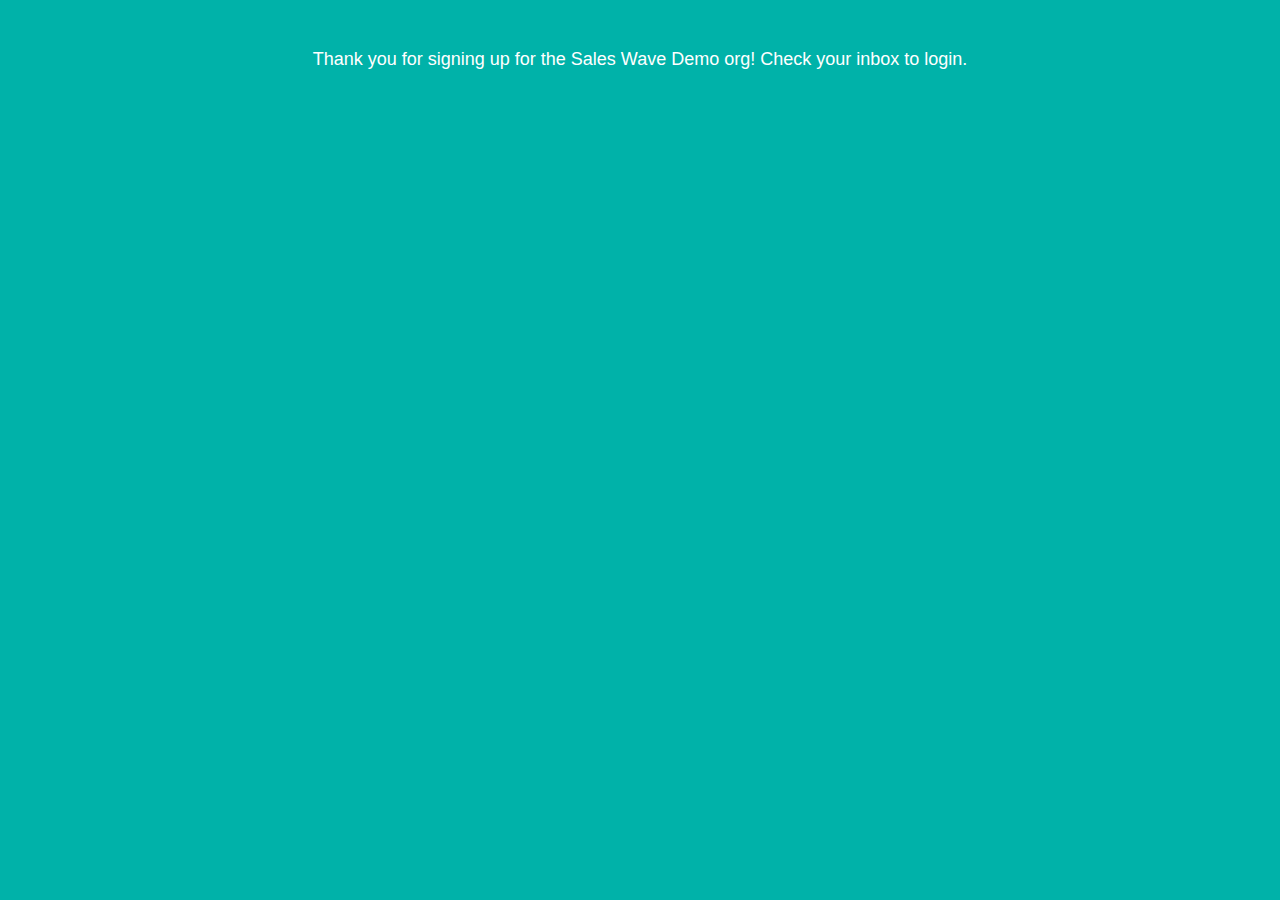
<file: success.html>
<html>
<head>
<meta http-equiv="Content-Type" content="text/html; charset=UTF-8"/>
<title>Knowledge Wall BETA - Wave Analytics</title>
<link rel="stylesheet" href="/stylesheets/bootstrap.min.css"/>
<link rel="stylesheet" href="/stylesheets/style.css"/>
</head>
<body class="home">
<div class="container wrapper">
  <div class="row">
    <h4>Thank you for signing up for the Sales Wave Demo org! Check your inbox to login.</h4>
  </div>
</div>
</body>
</html>
</file>
<file: stylesheets/style.css>
/* ------------------------
          Home
------------------------ */

a {
    color: #00b2a9;
}

a.light {
    color: #FFDDDD;
}

.header {
    background : #00b2a9;
    color: white;
    position: relative;
    overflow: auto;
}

.uploads {
  margin: 40px 0 20px;
}

.uploads a {
  margin: 0 5px;
}

.logo {
    max-width: 100px;
    padding: 25px;
    float: left;
}

.logo img {
    width: 100%;
}

.title {
    padding-top: 15px;
}

.title a {
  color: #fff;
  text-decoration: none;
}

table {
  table-layout: fixed;
  word-wrap: break-word;
}

#success {
  border-left: 4px solid #3c763d;
  padding: 10px;
}

.logged {
    margin-top: -35px;
}

.subtitle {
    margin: -7px 0 15px;
    text-indent: 11px;
}


#form {
  margin: 0 0 20px;
}

#form .btn {
    margin: 0 10px;
}

.delete {
  margin-right: 10px;
}

#form textarea {
  padding: 10px;
    height: 200px;
}

.Custom55Tab .secondaryPalette, .individualPalette .Custom55Block .secondaryPalette {
    background-color: #fff !important;
    border-color: #fff;
}

.tags {
    width: 100
}

.actions-col {
  width: 100px;
}

/* ------------------------
          Home
------------------------ */


body.home {
  background: #00b2a9;
  color: #ffffff;
}

.wrapper {
  text-align: center;
  margin-top: 40px;
}

.wrapper.mobile {
  margin-top: 20px;
}

.wrapper.mobile img {
  padding: 30px 0 20px;
}

.kw-logo {
  width: 90%;
  margin: 20px 0 30px;
}

.subtitle {
  font-size: 16px;
}

#wrongorg {
  margin-bottom: 10px;
}

.actions {
  margin-top: 40px;
  margin-bottom: 20px;
}

.info {
  font-size: 12px;
  color: #bbbbbb;
}

.btn.mobile {
  padding: 10px 20px;
}

.login-wrapper {
  margin-bottom: 15px;
}

.login-wrapper a {
  font-size: 14px;
  padding: 10px 15px;
}

.submit-invite input {
  margin-bottom: 10px;
}

/*LOADING ANIMATION*/

#loading {
  width: 100px;
  height: 100px;
  margin: 0 auto;
}

@keyframes hexagon {
  0% { transform:rotate(90deg); }
  10% { transform:rotate(90deg); }
  30% { transform:rotate(-90deg);}
  60% { transform:rotate(-90deg);}
  80% { transform:rotate(90deg);}
  100% { transform:rotate(90deg);}
}

@keyframes zoom {
  0% { transform:scale(1); }
  80% { transform:scale(1); }
  90% { transform:scale(1.2); }
  100% { transform:scale(1); }
}

.loadingWrapper {
  width: 100px;
  height: 100px;
  animation:zoom ease-in-out 2s infinite;
}

.loadingHexagon, .loadingHexagon:before, .loadingHexagon:after {
  background:#00b2a9;
}

.white, .white:before, .white:after {
  background:#fff ;
}

.loadingHexagon, .loadingHexagon:before, .loadingHexagon:after {
  display:block;
  position:absolute;
  width:33px;
  height:58px;
  border:1px solid transparent;
  padding:0;
}
.loadingHexagon {
  animation:hexagon ease-in-out 2s infinite;
  transform:rotate(90deg);
  left:0;
  top:0;
  bottom:0;
  right:0;
  margin:auto;
}
.loadingHexagon:before {
  margin:-1px 0 0 -1px;
  width:33px;
  height:58px;
  content:'';
  transform:rotate(-60deg);
}
.loadingHexagon:after {
  margin:-1px 0 0 -1px;
  width:33px;
  height:58px;
  content:'';
  transform:rotate(60deg);
}

/* =====================================================
   Some defaults across all toggle demos
   ===================================================== */
.toggle {
  font-size: 10px;
  display: block;
  text-align: center;
  margin-top: 5px;
  user-select: none;
}

.toggle--checkbox {
  display: none;
}

.toggle--btn {
  display: block;
  margin: 0 auto;
  font-size: 1em;
  transition: all 350ms ease-in;
}
.toggle--btn:hover {
  cursor: pointer;
}

.toggle--btn, .toggle--btn:before, .toggle--btn:after,
.toggle--checkbox,
.toggle--checkbox:before,
.toggle--checkbox:after,
.toggle--feature,
.toggle--feature:before,
.toggle--feature:after {
  transition: all 250ms ease-in;
}
.toggle--btn:before, .toggle--btn:after,
.toggle--checkbox:before,
.toggle--checkbox:after,
.toggle--feature:before,
.toggle--feature:after {
  content: '';
  display: block;
}

/* =====================================================
   Toggle - knob button style
   ===================================================== */
.toggle--knob .toggle--btn {
  position: relative;
  width: 80px;
  height: 20px;
  font-family: 'PT Sans', Sans Serif;
  text-transform: uppercase;
  color: #fff;
  background: #00b2a9;
  box-shadow: inset 0 20px 40px -10px #7b9d25;
  border-radius: 40px;
}
.toggle--knob .toggle--btn:before {
  display: block;
  position: absolute;
  top: 50%;
  left: 70%;
  transform: translateY(-50%);
  width: 25px;
  height: 25px;
  border-radius: 50%;
  background: #f1f1f1;
  box-shadow: 0 4px 10px 0 #999, inset 0 10px 10px 8px rgba(241, 241, 241, 0.6), inset 0 0 8px 0px #333, inset 0 0 0 13px #ccc, inset 0 0 0 14px #f1f1f1;
  text-indent: -100%;
}
.toggle--knob .toggle--feature {
  position: relative;
  display: block;
  overflow: hidden;
  height: 20px;
  text-shadow: 0 1px 2px #666;
}
.toggle--knob .toggle--feature:before, .toggle--knob .toggle--feature:after {
  position: absolute;
  top: 50%;
  transform: translateY(-50%);
}
.toggle--knob .toggle--feature:before {
  content: attr(data-label-on);
  left: 20%;
}
.toggle--knob .toggle--feature:after {
  content: attr(data-label-off);
  right: -60%;
}
.toggle--knob .toggle--checkbox:checked + .toggle--btn {
  background: #a2a2a2;
  box-shadow: inset 0 20px 40px -10px #7e7e7e;
}
.toggle--knob .toggle--checkbox:checked + .toggle--btn:before {
  left: 0;
}
.toggle--knob .toggle--checkbox:checked + .toggle--btn .toggle--feature:before {
  left: -60%;
}
.toggle--knob .toggle--checkbox:checked + .toggle--btn .toggle--feature:after {
  right: 10%;
}
</file>
